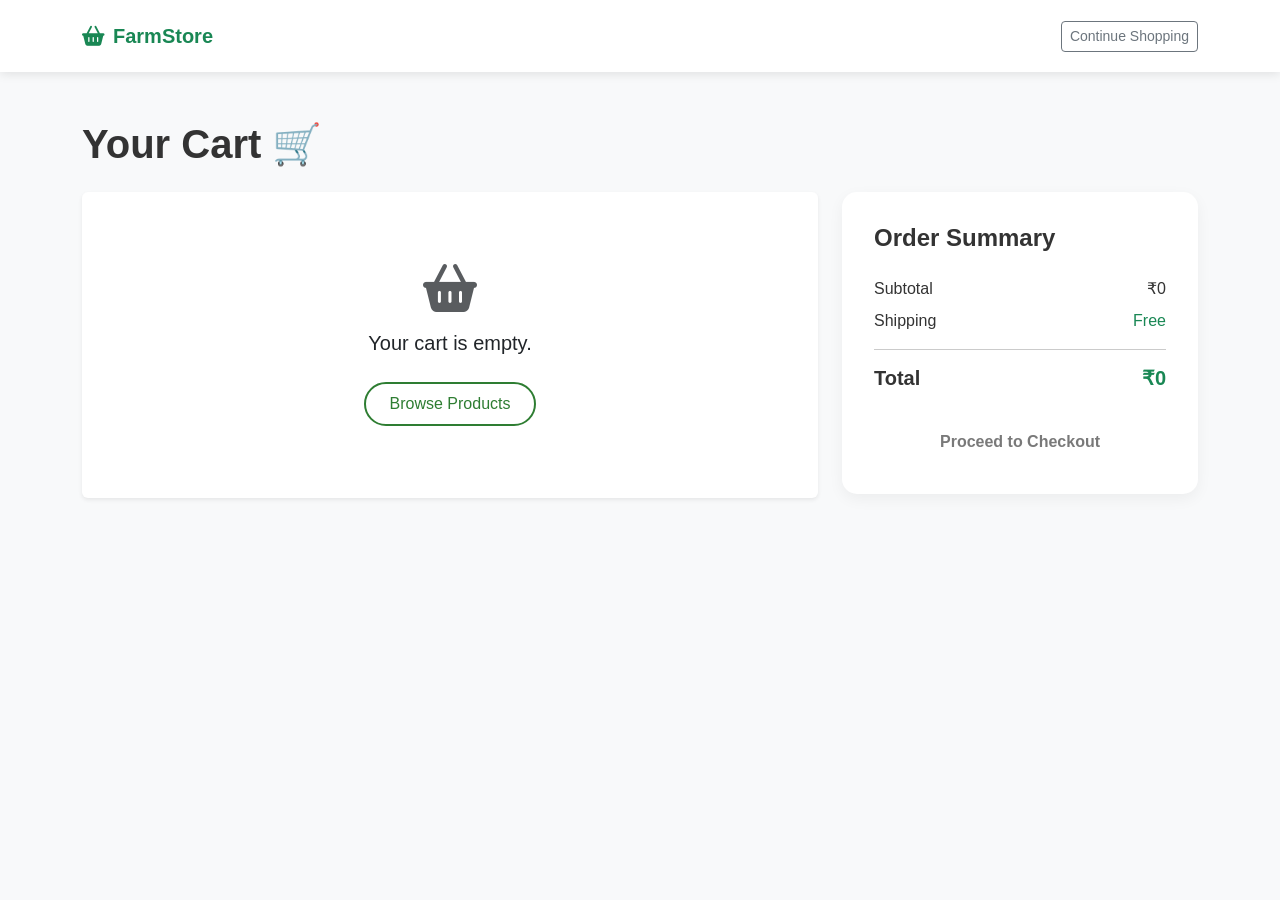
<file: cart.html>
<!DOCTYPE html>
<html lang="en">

<head>
    <meta charset="UTF-8">
    <meta name="viewport" content="width=device-width, initial-scale=1.0">
    <title>Shopping Cart | FarmStore</title>
    <link rel="icon" href="img/a4.png">
    <link href="https://cdn.jsdelivr.net/npm/bootstrap@5.3.2/dist/css/bootstrap.min.css" rel="stylesheet">
    <link rel="stylesheet" href="https://cdnjs.cloudflare.com/ajax/libs/font-awesome/6.0.0/css/all.min.css">
    <link rel="stylesheet" href="shop.css">
</head>

<body>

    <nav class="navbar navbar-expand-lg shop-header sticky-top">
        <div class="container">
            <a class="navbar-brand text-success fw-bold" href="ecommerce.html">
                <i class="fas fa-shopping-basket me-2"></i>FarmStore
            </a>
            <div class="ms-auto">
                <a href="ecommerce.html" class="btn btn-outline-secondary btn-sm">Continue Shopping</a>
            </div>
        </div>
    </nav>

    <div class="container py-5">
        <h1 class="mb-4 fw-bold">Your Cart 🛒</h1>

        <div class="row g-4">
            <div class="col-lg-8">
                <div class="card shadow-sm border-0">
                    <div class="card-body p-4" id="cartContainer">
                        <!-- Cart Items will be injected here -->
                        <p class="text-center text-muted">Your cart is empty.</p>
                    </div>
                </div>
            </div>

            <div class="col-lg-4">
                <div class="checkout-summary sticky-top" style="top: 100px;">
                    <h4 class="fw-bold mb-4">Order Summary</h4>
                    <div class="d-flex justify-content-between mb-2">
                        <span>Subtotal</span>
                        <span id="subtotal">₹0</span>
                    </div>
                    <div class="d-flex justify-content-between mb-2">
                        <span>Shipping</span>
                        <span class="text-success">Free</span>
                    </div>
                    <hr>
                    <div class="d-flex justify-content-between mb-4">
                        <span class="h5 fw-bold">Total</span>
                        <span class="h5 fw-bold text-success" id="total">₹0</span>
                    </div>
                    <a href="checkout.html" class="btn btn-shop-primary w-100 py-2 fw-bold" id="checkoutBtn">Proceed to
                        Checkout</a>
                </div>
            </div>
        </div>
    </div>

    <script>
        document.addEventListener('DOMContentLoaded', () => {
            renderCart();
        });

        function renderCart() {
            const cartContainer = document.getElementById('cartContainer');
            let cart = JSON.parse(localStorage.getItem('farmCart')) || [];

            if (cart.length === 0) {
                cartContainer.innerHTML = '<div class="text-center py-5"><i class="fas fa-shopping-basket fa-3x text-muted mb-3"></i><p class="lead">Your cart is empty.</p><a href="ecommerce.html" class="btn btn-shop-outline mt-2">Browse Products</a></div>';
                document.getElementById('checkoutBtn').classList.add('disabled');
                updateSummary(0);
                return;
            }

            document.getElementById('checkoutBtn').classList.remove('disabled');
            cartContainer.innerHTML = '';

            let total = 0;

            // Group duplicate items for display
            // For simplicity in this demo, just listing line by line or handle duplicates if strict quantity needed
            // Here, let's just list them. Better: Group by ID.

            const counts = {};
            cart.forEach(item => {
                const id = item.id;
                if (!counts[id]) counts[id] = { ...item, qty: 0 };
                counts[id].qty++;
            });

            Object.values(counts).forEach(item => {
                const itemTotal = item.price * item.qty;
                total += itemTotal;

                const div = document.createElement('div');
                div.className = 'cart-item d-flex justify-content-between align-items-center';
                div.innerHTML = `
                    <div class="d-flex align-items-center">
                        <div class="bg-light rounded d-flex align-items-center justify-content-center me-3" style="width: 60px; height: 60px;">
                            <i class="fas fa-box text-success fa-lg"></i>
                        </div>
                        <div>
                            <h6 class="mb-0 fw-bold">${item.name}</h6>
                            <small class="text-muted">₹${item.price} x ${item.qty}</small>
                        </div>
                    </div>
                    <div class="text-end">
                        <p class="mb-0 fw-bold">₹${itemTotal}</p>
                        <button class="btn btn-link text-danger p-0 small text-decoration-none" onclick="removeFromCart('${item.id}')">Remove</button>
                    </div>
                `;
                cartContainer.appendChild(div);
            });

            updateSummary(total);
        }

        function updateSummary(total) {
            document.getElementById('subtotal').innerText = `₹${total}`;
            document.getElementById('total').innerText = `₹${total}`;
        }

        function removeFromCart(id) {
            let cart = JSON.parse(localStorage.getItem('farmCart')) || [];
            // Remove ALL instances of this ID? Or just one?
            // Let's remove all for simplicity in this demo, or filter one out.
            // Let's filter out all items with this ID to keep it simple for now.

            cart = cart.filter(item => item.id !== id);
            localStorage.setItem('farmCart', JSON.stringify(cart));
            renderCart();
        }
    </script>
</body>

</html>
</file>
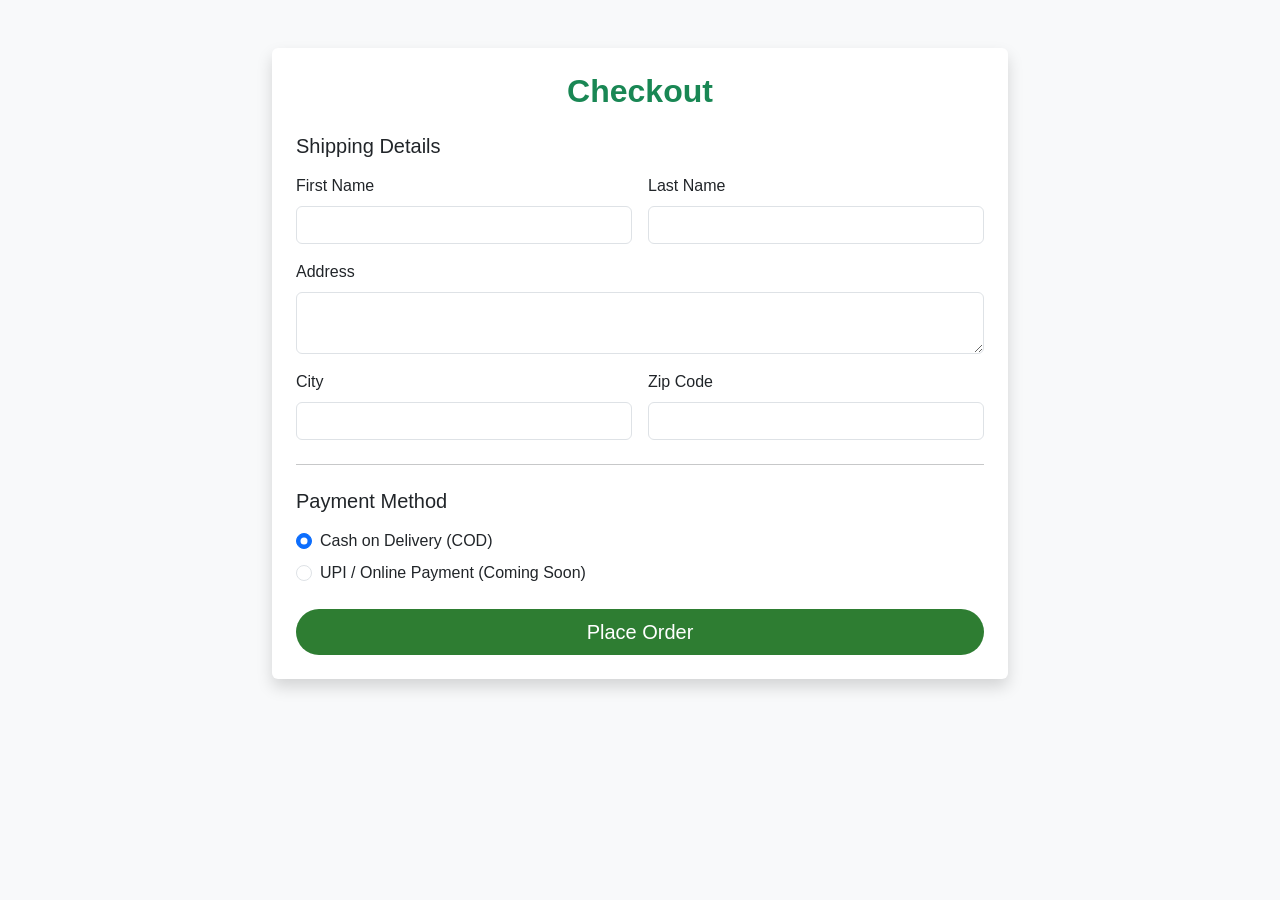
<file: checkout.html>
<!DOCTYPE html>
<html lang="en">

<head>
    <meta charset="UTF-8">
    <meta name="viewport" content="width=device-width, initial-scale=1.0">
    <title>Checkout | FarmStore</title>
    <link rel="icon" href="img/a4.png">
    <link href="https://cdn.jsdelivr.net/npm/bootstrap@5.3.2/dist/css/bootstrap.min.css" rel="stylesheet">
    <link rel="stylesheet" href="shop.css">
</head>

<body>

    <div class="container py-5">
        <div class="row justify-content-center">
            <div class="col-md-8">
                <div class="card shadow border-0 p-4">
                    <h2 class="mb-4 text-center fw-bold text-success">Checkout</h2>

                    <form id="checkoutForm">
                        <h5 class="mb-3">Shipping Details</h5>
                        <div class="row g-3">
                            <div class="col-md-6">
                                <label class="form-label">First Name</label>
                                <input type="text" class="form-control" required>
                            </div>
                            <div class="col-md-6">
                                <label class="form-label">Last Name</label>
                                <input type="text" class="form-control" required>
                            </div>
                            <div class="col-12">
                                <label class="form-label">Address</label>
                                <textarea class="form-control" rows="2" required></textarea>
                            </div>
                            <div class="col-md-6">
                                <label class="form-label">City</label>
                                <input type="text" class="form-control" required>
                            </div>
                            <div class="col-md-6">
                                <label class="form-label">Zip Code</label>
                                <input type="text" class="form-control" required>
                            </div>
                        </div>

                        <hr class="my-4">

                        <h5 class="mb-3">Payment Method</h5>
                        <div class="form-check mb-2">
                            <input class="form-check-input" type="radio" name="payment" id="cod" checked>
                            <label class="form-check-label" for="cod">
                                Cash on Delivery (COD)
                            </label>
                        </div>
                        <div class="form-check mb-4">
                            <input class="form-check-input" type="radio" name="payment" id="upi">
                            <label class="form-check-label" for="upi">
                                UPI / Online Payment (Coming Soon)
                            </label>
                        </div>

                        <div class="d-grid">
                            <button type="submit" class="btn btn-shop-primary btn-lg">Place Order</button>
                        </div>
                    </form>
                </div>
            </div>
        </div>
    </div>

    <script>
        document.getElementById('checkoutForm').addEventListener('submit', async (e) => {
            e.preventDefault();

            const user = JSON.parse(localStorage.getItem('user'));
            const cart = JSON.parse(localStorage.getItem('farmCart')) || [];

            if (!user) {
                alert('Please login to place an order.');
                window.location.href = 'login.html';
                return;
            }

            if (cart.length === 0) {
                alert('Your cart is empty.');
                window.location.href = 'ecommerce.html';
                return;
            }

            const btn = e.target.querySelector('button[type="submit"]');
            btn.innerHTML = '<span class="spinner-border spinner-border-sm me-2"></span>Processing...';
            btn.disabled = true;

            // Prepare order data
            // Grouping items into a string for the simple text column
            const itemNames = cart.map(item => item.name).join(', ');
            const total = cart.reduce((sum, item) => sum + parseFloat(item.price), 0);

            const orderData = {
                username: user.username,
                items: itemNames,
                total: total
            };

            try {
                const response = await fetch('http://localhost:5000/api/orders', {
                    method: 'POST',
                    headers: { 'Content-Type': 'application/json' },
                    body: JSON.stringify(orderData)
                });

                if (response.ok) {
                    alert('Order Placed Successfully! Your items will be delivered soon.');
                    localStorage.removeItem('farmCart'); // Clear cart
                    window.location.href = 'profile.html'; // Redirect to profile to see the order
                } else {
                    const error = await response.json();
                    alert('Failed to place order: ' + error.error);
                    btn.innerHTML = 'Place Order';
                    btn.disabled = false;
                }
            } catch (error) {
                console.error('Error:', error);
                alert('Failed to connect to the server.');
                btn.innerHTML = 'Place Order';
                btn.disabled = false;
            }
        });
    </script>
</body>

</html>
</file>
<file: shop.css>
/* Shop Specific Styles */

:root {
    --shop-primary: #2e7d32;
    --shop-secondary: #81c784;
    --shop-accent: #ff9800;
    --shop-bg: #f8f9fa;
    --shop-text: #333;
}

body {
    font-family: 'Segoe UI', Tahoma, Geneva, Verdana, sans-serif;
    background-color: var(--shop-bg);
    color: var(--shop-text);
}

.shop-header {
    background: white;
    box-shadow: 0 2px 10px rgba(0, 0, 0, 0.1);
    padding: 1rem 0;
}

.shop-hero {
    background: linear-gradient(rgba(0, 0, 0, 0.5), rgba(0, 0, 0, 0.5)), url('../img/a1.png');
    /* Fallback or relative path */
    background-size: cover;
    background-position: center;
    color: white;
    padding: 5rem 0;
    text-align: center;
    margin-bottom: 3rem;
    border-radius: 0 0 20px 20px;
    background-image: url('./img/f4.png');
    background-size: cover;
    background-position: center;
}

.product-card {
    border: none;
    border-radius: 15px;
    overflow: hidden;
    transition: transform 0.3s, box-shadow 0.3s;
    background: white;
    height: 100%;
}

.product-card:hover {
    transform: translateY(-5px);
    box-shadow: 0 10px 20px rgba(0, 0, 0, 0.1);
}

.product-img-wrapper {
    height: 200px;
    display: flex;
    align-items: center;
    justify-content: center;
    background: #f8f9fa;
    overflow: hidden;
    padding: 10px;
}

.product-img-wrapper img {
    max-height: 100%;
    max-width: 100%;
    object-fit: contain;
}

.product-price {
    color: var(--shop-primary);
    font-weight: bold;
    font-size: 1.25rem;
}

.btn-shop-primary {
    background-color: var(--shop-primary);
    color: white;
    border: none;
    padding: 0.5rem 1.5rem;
    border-radius: 50px;
    transition: background 0.2s;
}

.btn-shop-primary:hover {
    background-color: #1b5e20;
    color: white;
}

.btn-shop-outline {
    border: 2px solid var(--shop-primary);
    color: var(--shop-primary);
    background: transparent;
    padding: 0.5rem 1.5rem;
    border-radius: 50px;
    transition: all 0.2s;
}

.btn-shop-outline:hover {
    background-color: var(--shop-primary);
    color: white;
}

/* Badge for cart count */
.cart-badge {
    position: absolute;
    top: -5px;
    right: -10px;
    background-color: var(--shop-accent);
    color: white;
    border-radius: 50%;
    padding: 0.25rem 0.5rem;
    font-size: 0.75rem;
}

/* Product Details Page */
.product-gallery-img {
    border-radius: 15px;
    box-shadow: 0 5px 15px rgba(0, 0, 0, 0.05);
}

/* Cart Page */
.cart-item {
    border-bottom: 1px solid #eee;
    padding: 1rem 0;
}

.cart-item:last-child {
    border-bottom: none;
}

/* Checkout Page */
.checkout-summary {
    background: white;
    padding: 2rem;
    border-radius: 15px;
    box-shadow: 0 5px 15px rgba(0, 0, 0, 0.05);
}
</file>
